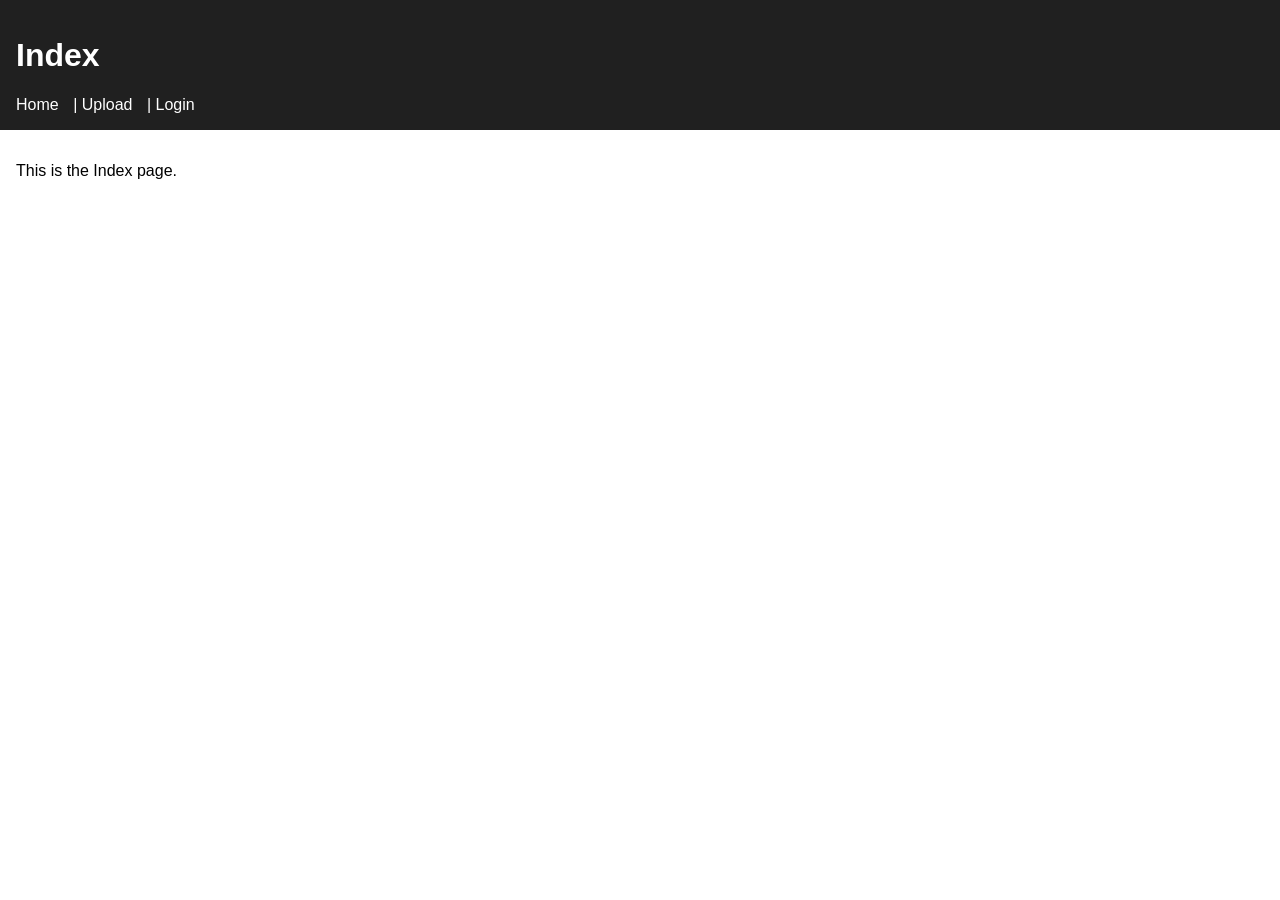
<file: index.html>
<!DOCTYPE html>
<html lang="en">
<head>
    <meta charset="UTF-8" />
    <meta name="viewport" content="width=device-width, initial-scale=1.0" />
    <title>Index</title>
    <link rel="stylesheet" href="style.css" />
</head>
<body>
    <header>
        <h1>Index</h1>
        <nav>
            <a href="index.html">Home</a> |
            <a href="upload.html">Upload</a> |
            <a href="login.html">Login</a>
        </nav>
    </header>
    <main>
        <p>This is the Index page.</p>
    </main>
</body>
</html>
</file>
<file: style.css>
body {
    font-family: Arial, sans-serif;
    margin: 0;
    padding: 0;
}
header {
    background-color: #202020;
    color: white;
    padding: 1em;
}
nav a {
    color: white;
    margin-right: 10px;
    text-decoration: none;
}
main {
    padding: 1em;
}
@media (max-width: 600px) {
    header, main {
        padding: 0.5em;
    }
    nav a {
        display: block;
        margin: 5px 0;
    }
}
</file>
